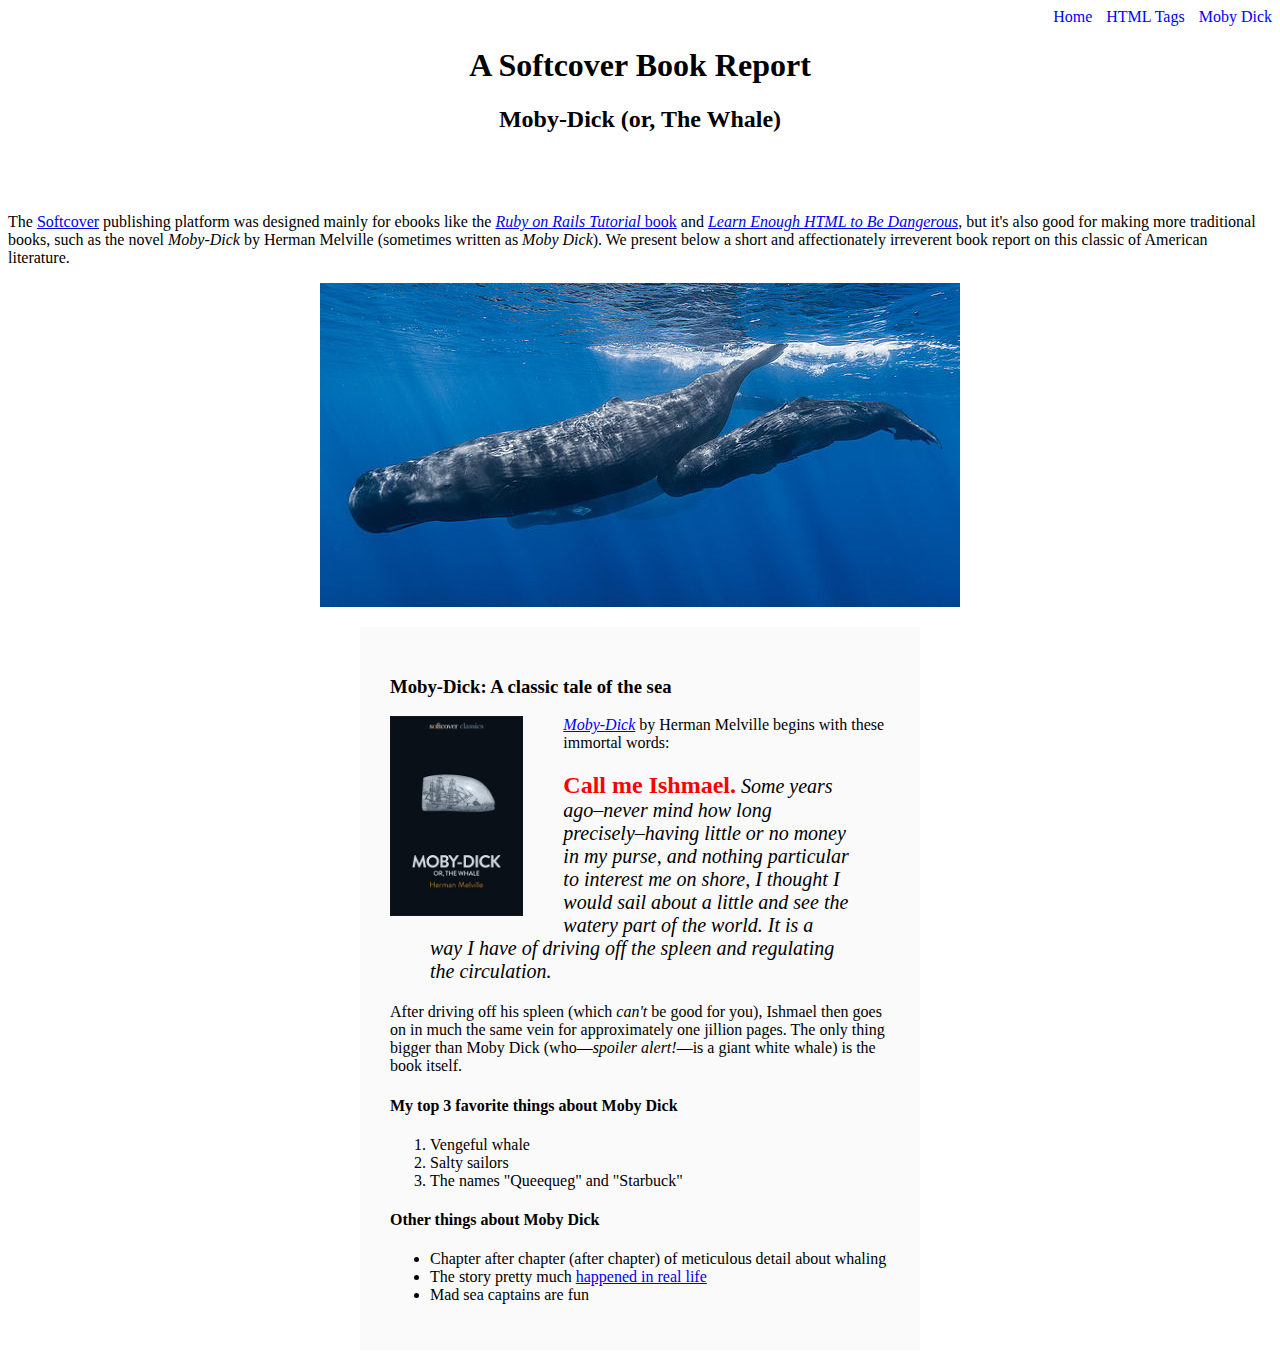
<file: moby_dick.html>
<!DOCTYPE html>
<html lang="en">

<head>
  <title>Moby Dick</title>
  <meta charset="utf-8">
  <link rel="stylesheet" href="css/main.css">
</head>

<body>

  <div id="main-nav" class="nav-menu">
    <a href="index.html" class="nav-link">Home</a>
    <a href="tags.html" class="nav-spacing nav-link">HTML Tags</a>
    <a href="moby_dick.html" class="nav-spacing nav-link">Moby Dick</a>
  </div>

  <header style="text-align: center; margin: 0 0 80px;">
    <h1>A Softcover Book Report</h1>
    <h2>Moby-Dick (or, The Whale)</h2>
  </header>

  <div>
    <p>
      The <a href="https://www.softcover.io/">Softcover</a> publishing platform
      was designed mainly for ebooks like the
      <a href="https://railstutorial.org/book"><em>Ruby on Rails Tutorial</em>
        book</a> and <a href="https://learnenough.com/html"><em>Learn Enough
          HTML to Be Dangerous</em></a>, but it's also good for making more
      traditional books, such as the novel <em>Moby-Dick</em> by Herman
      Melville (sometimes written as <em>Moby Dick</em>). We present below a
      short and affectionately irreverent book report on this classic of
      American literature.
    </p>
  </div>

  <a href="https://commons.wikimedia.org/wiki/File:Sperm_whale_pod.jpg">
    <img src="images/sperm_whales.jpg" alt="Sperm Whales"
         style="display: block; margin: 0 auto;">
  </a>

  <div style="width: 500px; margin: 20px auto; padding: 30px;
              background-color: #fafafa;">

    <h3>Moby-Dick: A classic tale of the sea</h3>

    <a href="https://www.softcover.io/read/6070fb03/moby-dick" target="_blank" rel="noopener">
      <img src="images/moby_dick.png" alt="Moby Dick" height="200px" style="float: left; margin: 0 40px 0 0;">
    </a>

    <p>
      <a href="https://www.softcover.io/read/6070fb03/moby-dick" target="_blank" rel="noopener">
        <em>Moby-Dick</em></a>
      by Herman Melville begins with these immortal words:
    </p>

    <blockquote style="font-style: italic; font-size: 20px;">
      <p>
        <span style="font-style: normal; font-size: 24px; font-weight: bold; color: #ff0000;">Call me Ishmael.</span> Some years ago–never mind how long
        precisely–having little or no money in my purse, and nothing
        particular to interest me on shore, I thought I would sail about a
        little and see the watery part of the world. It is a way I have of
        driving off the spleen and regulating the circulation.
      </p>
    </blockquote>

    <p>
      After driving off his spleen (which <em>can't</em> be good for you),
      Ishmael then goes on in much the same vein for approximately one
      jillion pages. The only thing bigger than Moby Dick (who—<em>spoiler
        alert!</em>—is a giant white whale) is the book itself.
    </p>

    <h4>My top 3 favorite things about Moby Dick</h4>

    <ol>
      <li>Vengeful whale</li>
      <li>Salty sailors</li>
      <li>The names "Queequeg" and "Starbuck"</li>
    </ol>

    <h4>Other things about Moby Dick</h4>

    <ul>
      <li>
        Chapter after chapter (after chapter) of meticulous detail about
        whaling
      </li>
      <li>
        The story pretty much
        <a href="https://en.wikipedia.org/wiki/Essex_(whaleship)" target="_blank" rel="noopener">happened in real life</a>
      </li>
      <li>Mad sea captains are fun</li>
    </ul>
  </div>
</body>

</html>
</file>
<file: css/main.css>
.nav-menu {
  text-align: right;
}
.nav-spacing {
  margin: 0 0 0 10px;
}
.nav-link {
  text-decoration: none;
  color: blue;
}
.image-link {
  text-decoration: none;
}
</file>
